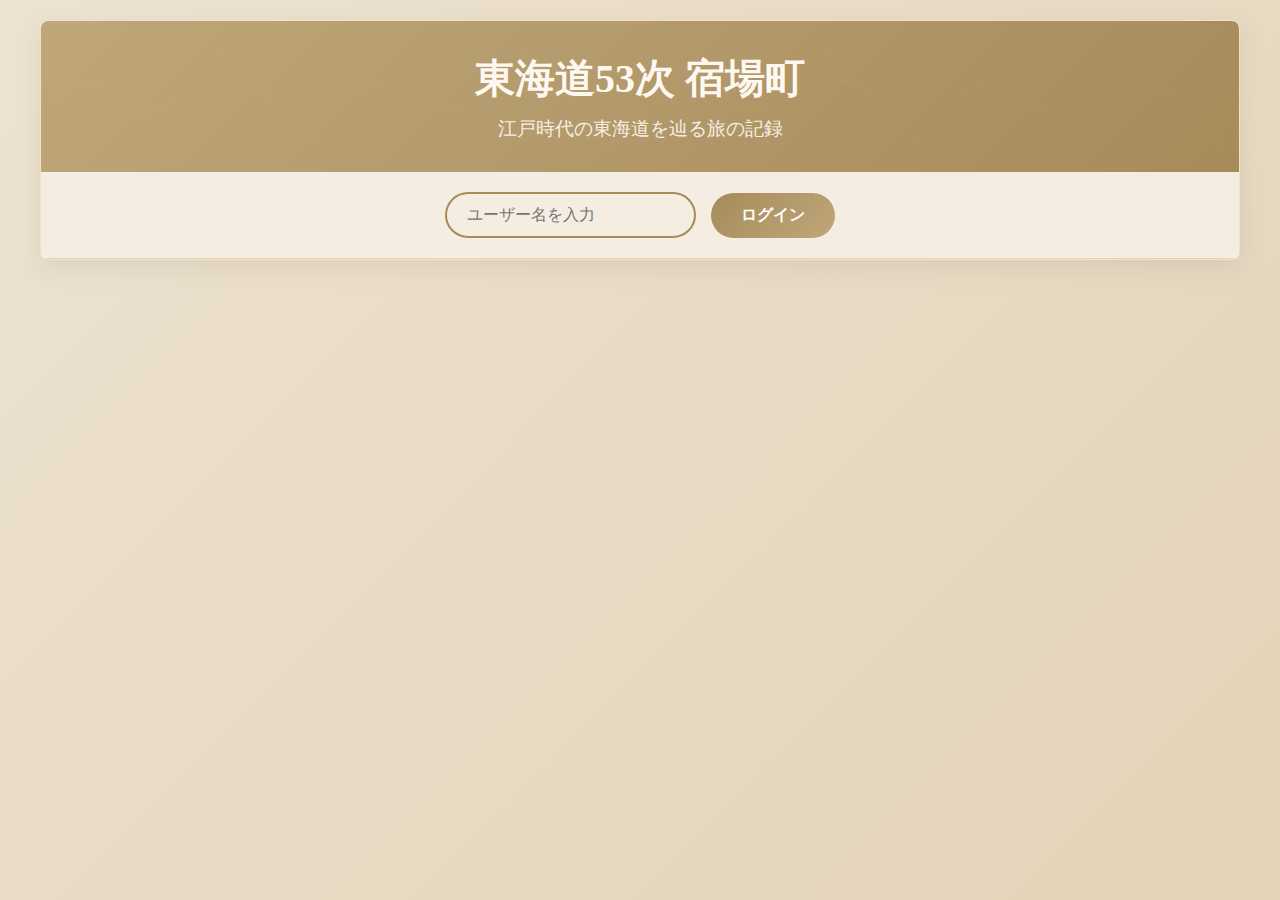
<file: index.html>
<!DOCTYPE html>
<html lang="ja">
<head>
    <meta charset="UTF-8">
    <meta name="viewport" content="width=device-width, initial-scale=1.0">
    <title>東海道53次 宿場町チェックリスト</title>
    <link rel="stylesheet" href="tokaido_53_stations.css">
</head>
<body>
    <div class="container">
        <div class="header">
            <h1>東海道53次 宿場町</h1>
            <p>江戸時代の東海道を辿る旅の記録</p>
        </div>

        <div class="login-section">
            <div id="loginForm" class="login-form">
                <input type="text" id="username" placeholder="ユーザー名を入力" />
                <button onclick="login()">ログイン</button>
            </div>
            <div id="userInfo" class="user-info hidden">
                <span id="currentUser"></span>
                <button class="logout-btn" onclick="logout()">ログアウト</button>
            </div>
        </div>

        <div id="mainContent" class="hidden">
            <div class="stats">
                <div class="stat-item">
                    <div class="stat-number" id="visitedCount">0</div>
                    <div class="stat-label">訪問済み</div>
                </div>
                <div class="stat-item">
                    <div class="stat-number" id="remainingCount">53</div>
                    <div class="stat-label">未訪問</div>
                </div>
                <div class="stat-item">
                    <div class="stat-number" id="progressPercent">0%</div>
                    <div class="stat-label">達成率</div>
                    <div class="progress-bar">
                        <div class="progress-fill" id="progressFill"></div>
                    </div>
                </div>
            </div>

            <div class="filter-section">
                <div class="filter-buttons">
                    <button class="filter-btn active" onclick="filterStations('all')">すべて</button>
                    <button class="filter-btn" onclick="filterStations('visited')">訪問済み</button>
                    <button class="filter-btn" onclick="filterStations('unvisited')">未訪問</button>
                </div>
            </div>

            <div class="stations-grid" id="stationsGrid">
                <!-- 宿場カードがここに生成されます -->
            </div>
        </div>

        <!-- 宿場詳細モーダル -->
        <div id="stationDetail" class="station-detail hidden styled-modal">
            <div class="detail-content">
                <div class="detail-header">
                    <div class="detail-title" id="detailTitle"></div>
                    <button class="close-btn styled-btn" onclick="closeStationDetail()">×</button>
                </div>
                
                <div class="detail-info">
                    <h3>基本情報</h3>
                    <p><strong>読み方:</strong> <span id="detailReading"></span></p>
                    <p><strong>所在地:</strong> <span id="detailLocation"></span></p>
                    <p><strong>宿場番号:</strong> <span id="detailNumber"></span></p>
                </div>

                <div class="photo-section">
                    <h3>写真</h3>
                    <div class="photo-preview" id="photoPreview">
                        <div class="photo-placeholder">
                            <p>写真を追加してください</p>
                            <p style="font-size: 0.9em; margin-top: 5px;">クリックまたはドラッグ＆ドロップ</p>
                        </div>
                    </div>
                    <div>
                        
                        
                        <button class="photo-remove-btn styled-btn" onclick="removePhoto()" id="photoRemoveBtn" style="display: none;">写真を削除</button>
                    </div>
                </div>

                <div class="edit-form">
                    <div class="form-group">
                        <label for="visitDate">訪問日</label>
                        <input type="date" id="visitDate" />
                    </div>
                    
                    <div class="form-actions">
                        <button class="cancel-btn styled-btn" onclick="closeStationDetail()">キャンセル</button>
                        <button class="save-btn styled-btn" onclick="saveStationData()">保存</button>
                    </div>
                </div>
            </div>
        </div>
    </div>

    <script>
        // 東海道53次の宿場データ
        const stations = [
            { number: 1, name: "日本橋", reading: "にほんばし", location: "東京都中央区" },
            { number: 2, name: "品川", reading: "しながわ", location: "東京都品川区" },
            { number: 3, name: "川崎", reading: "かわさき", location: "神奈川県川崎市" },
            { number: 4, name: "神奈川", reading: "かながわ", location: "神奈川県横浜市" },
            { number: 5, name: "保土ヶ谷", reading: "ほどがや", location: "神奈川県横浜市" },
            { number: 6, name: "戸塚", reading: "とつか", location: "神奈川県横浜市" },
            { number: 7, name: "藤沢", reading: "ふじさわ", location: "神奈川県藤沢市" },
            { number: 8, name: "平塚", reading: "ひらつか", location: "神奈川県平塚市" },
            { number: 9, name: "大磯", reading: "おおいそ", location: "神奈川県大磯町" },
            { number: 10, name: "小田原", reading: "おだわら", location: "神奈川県小田原市" },
            { number: 11, name: "箱根", reading: "はこね", location: "神奈川県箱根町" },
            { number: 12, name: "三島", reading: "みしま", location: "静岡県三島市" },
            { number: 13, name: "沼津", reading: "ぬまづ", location: "静岡県沼津市" },
            { number: 14, name: "原", reading: "はら", location: "静岡県沼津市" },
            { number: 15, name: "吉原", reading: "よしわら", location: "静岡県富士市" },
            { number: 16, name: "蒲原", reading: "かんばら", location: "静岡県静岡市" },
            { number: 17, name: "由比", reading: "ゆい", location: "静岡県静岡市" },
            { number: 18, name: "興津", reading: "おきつ", location: "静岡県静岡市" },
            { number: 19, name: "江尻", reading: "えじり", location: "静岡県静岡市" },
            { number: 20, name: "府中", reading: "ふちゅう", location: "静岡県静岡市" },
            { number: 21, name: "丸子", reading: "まりこ", location: "静岡県静岡市" },
            { number: 22, name: "岡部", reading: "おかべ", location: "静岡県藤枝市" },
            { number: 23, name: "藤枝", reading: "ふじえだ", location: "静岡県藤枝市" },
            { number: 24, name: "島田", reading: "しまだ", location: "静岡県島田市" },
            { number: 25, name: "金谷", reading: "かなや", location: "静岡県島田市" },
            { number: 26, name: "日坂", reading: "にっさか", location: "静岡県掛川市" },
            { number: 27, name: "掛川", reading: "かけがわ", location: "静岡県掛川市" },
            { number: 28, name: "袋井", reading: "ふくろい", location: "静岡県袋井市" },
            { number: 29, name: "見附", reading: "みつけ", location: "静岡県磐田市" },
            { number: 30, name: "浜松", reading: "はままつ", location: "静岡県浜松市" },
            { number: 31, name: "舞阪", reading: "まいさか", location: "静岡県浜松市" },
            { number: 32, name: "新居", reading: "あらい", location: "静岡県湖西市" },
            { number: 33, name: "白須賀", reading: "しらすか", location: "静岡県湖西市" },
            { number: 34, name: "二川", reading: "ふたがわ", location: "愛知県豊橋市" },
            { number: 35, name: "吉田", reading: "よしだ", location: "愛知県豊橋市" },
            { number: 36, name: "御油", reading: "ごゆ", location: "愛知県豊川市" },
            { number: 37, name: "赤坂", reading: "あかさか", location: "愛知県豊川市" },
            { number: 38, name: "藤川", reading: "ふじかわ", location: "愛知県岡崎市" },
            { number: 39, name: "岡崎", reading: "おかざき", location: "愛知県岡崎市" },
            { number: 40, name: "池鯉鮒", reading: "ちりふ", location: "愛知県知立市" },
            { number: 41, name: "鳴海", reading: "なるみ", location: "愛知県名古屋市" },
            { number: 42, name: "宮", reading: "みや", location: "愛知県名古屋市" },
            { number: 43, name: "桑名", reading: "くわな", location: "三重県桑名市" },
            { number: 44, name: "四日市", reading: "よっかいち", location: "三重県四日市市" },
            { number: 45, name: "石薬師", reading: "いしやくし", location: "三重県鈴鹿市" },
            { number: 46, name: "庄野", reading: "しょうの", location: "三重県鈴鹿市" },
            { number: 47, name: "亀山", reading: "かめやま", location: "三重県亀山市" },
            { number: 48, name: "関", reading: "せき", location: "三重県亀山市" },
            { number: 49, name: "坂下", reading: "さかした", location: "三重県亀山市" },
            { number: 50, name: "土山", reading: "つちやま", location: "滋賀県甲賀市" },
            { number: 51, name: "水口", reading: "みなくち", location: "滋賀県甲賀市" },
            { number: 52, name: "石部", reading: "いしべ", location: "滋賀県湖南市" },
            { number: 53, name: "草津", reading: "くさつ", location: "滋賀県草津市" },
            { number: 54, name: "大津", reading: "おおつ", location: "滋賀県大津市" }
        ];

        let currentUser = null;
        let userData = {};
        let currentFilter = 'all';
        let currentEditingStation = null;

        // ユーザーデータの管理
        function saveUserData() {
            const allUserData = JSON.parse(localStorage.getItem('tokaidoUsers') || '{}');
            allUserData[currentUser] = userData;
            localStorage.setItem('tokaidoUsers', JSON.stringify(allUserData));
        }

        function loadUserData() {
            const allUserData = JSON.parse(localStorage.getItem('tokaidoUsers') || '{}');
            userData = allUserData[currentUser] || {};
        }

        // 宿場詳細モーダルを開く
        function openStationDetail(stationNumber) {
            currentEditingStation = stationNumber;
            const station = stations.find(s => s.number === stationNumber);
            const stationKey = `station_${stationNumber}`;
            const stationData = userData[stationKey] || {};

            document.getElementById('detailTitle').textContent = `${station.number}. ${station.name}`;
            document.getElementById('detailReading').textContent = station.reading;
            document.getElementById('detailLocation').textContent = station.location;
            document.getElementById('detailNumber').textContent = station.number;

            // 訪問日を設定
            const visitDate = stationData.date ? convertDateFormat(stationData.date) : '';
            document.getElementById('visitDate').value = visitDate;

            // 写真を表示
            displayPhoto(stationData.photo);

            document.getElementById('stationDetail').classList.remove('hidden');
        }

        // 宿場詳細モーダルを閉じる
        function closeStationDetail() {
            document.getElementById('stationDetail').classList.add('hidden');
            currentEditingStation = null;
        }

        // 日付フォーマット変換（表示用からinput用）
        function convertDateFormat(dateStr) {
            if (!dateStr) return '';
            // "2024/1/15" → "2024-01-15"
            const parts = dateStr.split('/');
            if (parts.length === 3) {
                const year = parts[0];
                const month = parts[1].padStart(2, '0');
                const day = parts[2].padStart(2, '0');
                return `${year}-${month}-${day}`;
            }
            return dateStr;
        }

        // 日付フォーマット変換（input用から表示用）
        function convertDateForDisplay(dateStr) {
            if (!dateStr) return '';
            // "2024-01-15" → "2024/1/15"
            const parts = dateStr.split('-');
            if (parts.length === 3) {
                const year = parts[0];
                const month = parseInt(parts[1]).toString();
                const day = parseInt(parts[2]).toString();
                return `${year}/${month}/${day}`;
            }
            return dateStr;
        }

        // 写真を表示
        function displayPhoto(photoData) {
            const preview = document.getElementById('photoPreview');
            const removeBtn = document.getElementById('photoRemoveBtn');
            
            if (photoData) {
                preview.innerHTML = `<img src="${photoData}" alt="宿場の写真" />`;
                removeBtn.style.display = 'inline-block';
            } else {
                preview.innerHTML = `
                    <div class="photo-placeholder">
                        <p>写真を追加してください</p>
                        <p style="font-size: 0.9em; margin-top: 5px;">クリックまたはドラッグ＆ドロップ</p>
                    </div>
                `;
                removeBtn.style.display = 'none';
            }
        }

        // 写真アップロード処理
        function handlePhotoUpload(event) {
            const file = event.target.files[0];
            if (!file) return;

            const reader = new FileReader();
            reader.onload = function(e) {
                displayPhoto(e.target.result);
            };
            reader.readAsDataURL(file);
        }

        // 写真削除
        function removePhoto() {
            displayPhoto(null);
            document.getElementById('photoUpload').value = '';
        }

        // 宿場データを保存
        function saveStationData() {
            if (!currentEditingStation) return;

            const stationKey = `station_${currentEditingStation}`;
            const visitDate = document.getElementById('visitDate').value;
            const photoPreview = document.getElementById('photoPreview').querySelector('img');
            const photoData = photoPreview ? photoPreview.src : null;

            if (visitDate || photoData) {
                userData[stationKey] = {
                    visited: true,
                    date: visitDate ? convertDateForDisplay(visitDate) : new Date().toLocaleDateString('ja-JP'),
                    photo: photoData
                };
            } else {
                // 訪問日も写真もない場合は削除
                delete userData[stationKey];
            }

            saveUserData();
            renderStations();
            updateStats();
            closeStationDetail();
        }

        // 写真プレビューエリアにドラッグ＆ドロップ機能を追加
        function setupDragAndDrop() {
            const photoPreview = document.getElementById('photoPreview');
            
            photoPreview.addEventListener('dragover', function(e) {
                e.preventDefault();
                photoPreview.style.borderColor = '#8b7d6b';
                photoPreview.style.backgroundColor = 'rgba(139, 125, 107, 0.1)';
            });

            photoPreview.addEventListener('dragleave', function(e) {
                e.preventDefault();
                photoPreview.style.borderColor = 'rgba(139, 125, 107, 0.3)';
                photoPreview.style.backgroundColor = 'rgba(245, 241, 232, 0.3)';
            });

            photoPreview.addEventListener('drop', function(e) {
                e.preventDefault();
                photoPreview.style.borderColor = 'rgba(139, 125, 107, 0.3)';
                photoPreview.style.backgroundColor = 'rgba(245, 241, 232, 0.3)';
                
                const files = e.dataTransfer.files;
                if (files.length > 0 && files[0].type.startsWith('image/')) {
                    const reader = new FileReader();
                    reader.onload = function(e) {
                        displayPhoto(e.target.result);
                    };
                    reader.readAsDataURL(files[0]);
                }
            });

            // クリックでファイル選択
            photoPreview.addEventListener('click', function() {
                if (!photoPreview.querySelector('img')) {
                    document.getElementById('photoUpload').click();
                }
            });
        }

        // ユーザーデータの管理
        function saveUserData() {
            const allUserData = JSON.parse(localStorage.getItem('tokaidoUsers') || '{}');
            allUserData[currentUser] = userData;
            localStorage.setItem('tokaidoUsers', JSON.stringify(allUserData));
        }

        function loadUserData() {
            const allUserData = JSON.parse(localStorage.getItem('tokaidoUsers') || '{}');
            userData = allUserData[currentUser] || {};
        }

        // ログイン処理
        function login() {
            const username = document.getElementById('username').value.trim();
            if (!username) {
                alert('ユーザー名を入力してください');
                return;
            }

            currentUser = username;
            loadUserData();
            
            document.getElementById('loginForm').classList.add('hidden');
            document.getElementById('userInfo').classList.remove('hidden');
            document.getElementById('mainContent').classList.remove('hidden');
            document.getElementById('currentUser').textContent = `ようこそ、${currentUser}さん！`;
            
            renderStations();
            updateStats();
        }

        // ログアウト処理
        function logout() {
            currentUser = null;
            userData = {};
            
            document.getElementById('loginForm').classList.remove('hidden');
            document.getElementById('userInfo').classList.add('hidden');
            document.getElementById('mainContent').classList.add('hidden');
            document.getElementById('username').value = '';
        }

        // 宿場の訪問状態を切り替え
        function toggleVisit(stationNumber) {
            const stationKey = `station_${stationNumber}`;
            
            if (userData[stationKey]) {
                delete userData[stationKey];
            } else {
                userData[stationKey] = {
                    visited: true,
                    date: new Date().toLocaleDateString('ja-JP')
                };
            }
            
            saveUserData();
            renderStations();
            updateStats();
        }

        // 統計情報を更新
        function updateStats() {
            const visitedCount = Object.keys(userData).length;
            const remainingCount = 54 - visitedCount;
            const progressPercent = Math.round((visitedCount / 54) * 100);
            
            document.getElementById('visitedCount').textContent = visitedCount;
            document.getElementById('remainingCount').textContent = remainingCount;
            document.getElementById('progressPercent').textContent = `${progressPercent}%`;
            document.getElementById('progressFill').style.width = `${progressPercent}%`;
        }

        // 宿場カードを生成
        function createStationCard(station) {
            const stationKey = `station_${station.number}`;
            const isVisited = userData[stationKey];
            
            return `
                <div class="station-card ${isVisited ? 'visited' : ''}" data-visited="${isVisited ? 'true' : 'false'}">
                    <div class="station-header">
                        <div class="station-number">${station.number}</div>
                    </div>
                    <div class="station-name">${station.name}</div>
                    <div class="station-reading">${station.reading}</div>
                    <div class="station-location">${station.location}</div>
                    <div class="visit-checkbox" onclick="toggleVisit(${station.number})">
                        <input type="checkbox" ${isVisited ? 'checked' : ''} />
                        <label>訪問済み</label>
                    </div>
                    ${isVisited ? `<div class="visited-date">訪問日: ${isVisited.date}</div>` : ''}
                    <div class="station-actions">
                        <button class="edit-btn styled-btn" onclick="openStationDetail(${station.number})">詳細・編集</button>
                    </div>
                </div>
            `;
        }

        // 宿場一覧を描画
        function renderStations() {
            const grid = document.getElementById('stationsGrid');
            let filteredStations = stations;
            
            if (currentFilter === 'visited') {
                filteredStations = stations.filter(station => userData[`station_${station.number}`]);
            } else if (currentFilter === 'unvisited') {
                filteredStations = stations.filter(station => !userData[`station_${station.number}`]);
            }
            
            grid.innerHTML = filteredStations.map(createStationCard).join('');
        }

        // フィルター機能
        function filterStations(filter) {
            currentFilter = filter;
            
            // ボタンの状態を更新
            document.querySelectorAll('.filter-btn').forEach(btn => {
                btn.classList.remove('active');
            });
            event.target.classList.add('active');
            
            renderStations();
        }

        // 初期化
        document.addEventListener('DOMContentLoaded', function() {
            document.getElementById('username').addEventListener('keypress', function(e) {
                if (e.key === 'Enter') {
                    login();
                }
            });
            
            setupDragAndDrop();
        });
    </script>
</body>
</html>
</file>
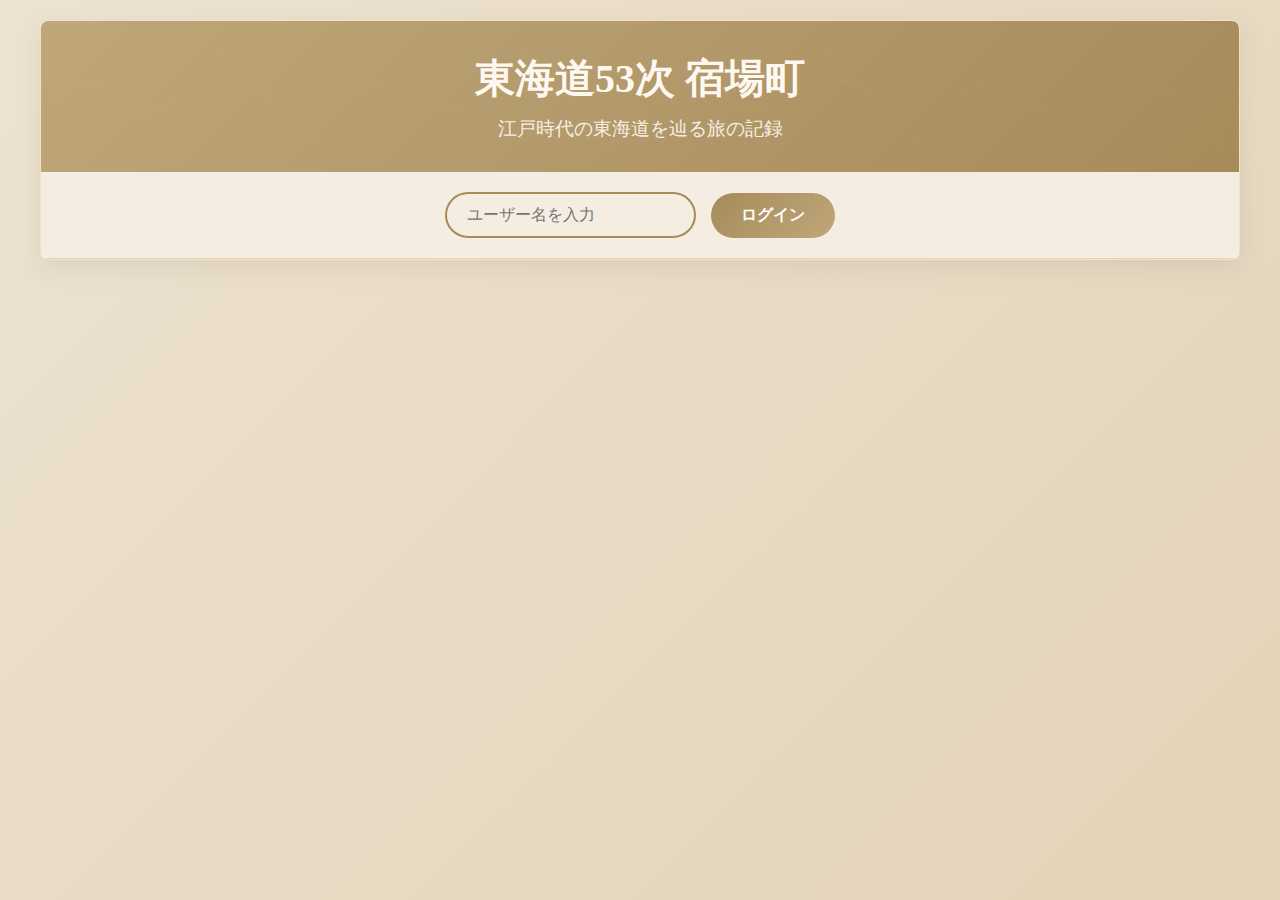
<file: tokaido_53_stations.html>
<!DOCTYPE html>
<html lang="ja">
<head>
    <meta charset="UTF-8">
    <meta name="viewport" content="width=device-width, initial-scale=1.0">
    <title>東海道53次 宿場町チェックリスト</title>
    <link rel="stylesheet" href="tokaido_53_stations.css">
</head>
<body>
    <div class="container">
        <div class="header">
            <h1>東海道53次 宿場町</h1>
            <p>江戸時代の東海道を辿る旅の記録</p>
        </div>

        <div class="login-section">
            <div id="loginForm" class="login-form">
                <input type="text" id="username" placeholder="ユーザー名を入力" />
                <button onclick="login()">ログイン</button>
            </div>
            <div id="userInfo" class="user-info hidden">
                <span id="currentUser"></span>
                <button class="logout-btn" onclick="logout()">ログアウト</button>
            </div>
        </div>

        <div id="mainContent" class="hidden">
            <div class="stats">
                <div class="stat-item">
                    <div class="stat-number" id="visitedCount">0</div>
                    <div class="stat-label">訪問済み</div>
                </div>
                <div class="stat-item">
                    <div class="stat-number" id="remainingCount">53</div>
                    <div class="stat-label">未訪問</div>
                </div>
                <div class="stat-item">
                    <div class="stat-number" id="progressPercent">0%</div>
                    <div class="stat-label">達成率</div>
                    <div class="progress-bar">
                        <div class="progress-fill" id="progressFill"></div>
                    </div>
                </div>
            </div>

            <div class="filter-section">
                <div class="filter-buttons">
                    <button class="filter-btn active" onclick="filterStations('all')">すべて</button>
                    <button class="filter-btn" onclick="filterStations('visited')">訪問済み</button>
                    <button class="filter-btn" onclick="filterStations('unvisited')">未訪問</button>
                </div>
            </div>

            <div class="stations-grid" id="stationsGrid">
                <!-- 宿場カードがここに生成されます -->
            </div>
        </div>

        <!-- 宿場詳細モーダル -->
        <div id="stationDetail" class="station-detail hidden styled-modal">
            <div class="detail-content">
                <div class="detail-header">
                    <div class="detail-title" id="detailTitle"></div>
                    <button class="close-btn styled-btn" onclick="closeStationDetail()">×</button>
                </div>
                
                <div class="detail-info">
                    <h3>基本情報</h3>
                    <p><strong>読み方:</strong> <span id="detailReading"></span></p>
                    <p><strong>所在地:</strong> <span id="detailLocation"></span></p>
                    <p><strong>宿場番号:</strong> <span id="detailNumber"></span></p>
                </div>

                <div class="photo-section">
                    <h3>写真</h3>
                    <div class="photo-preview" id="photoPreview">
                        <div class="photo-placeholder">
                            <p>写真を追加してください</p>
                            <p style="font-size: 0.9em; margin-top: 5px;">クリックまたはドラッグ＆ドロップ</p>
                        </div>
                    </div>
                    <div>
                        <input type="file" id="photoUpload" class="photo-upload" accept="image/*" onchange="handlePhotoUpload(event)">
                        <button class="photo-upload-btn styled-btn" onclick="document.getElementById('photoUpload').click()">写真を選択</button>
                        <button class="photo-remove-btn styled-btn" onclick="removePhoto()" id="photoRemoveBtn" style="display: none;">写真を削除</button>
                    </div>
                </div>

                <div class="edit-form">
                    <div class="form-group">
                        <label for="visitDate">訪問日</label>
                        <input type="date" id="visitDate" />
                    </div>
                    
                    <div class="form-actions">
                        <button class="cancel-btn styled-btn" onclick="closeStationDetail()">キャンセル</button>
                        <button class="save-btn styled-btn" onclick="saveStationData()">保存</button>
                    </div>
                </div>
            </div>
        </div>
    </div>

    <script>
        // 東海道53次の宿場データ
        const stations = [
            { number: 1, name: "日本橋", reading: "にほんばし", location: "東京都中央区" },
            { number: 2, name: "品川", reading: "しながわ", location: "東京都品川区" },
            { number: 3, name: "川崎", reading: "かわさき", location: "神奈川県川崎市" },
            { number: 4, name: "神奈川", reading: "かながわ", location: "神奈川県横浜市" },
            { number: 5, name: "保土ヶ谷", reading: "ほどがや", location: "神奈川県横浜市" },
            { number: 6, name: "戸塚", reading: "とつか", location: "神奈川県横浜市" },
            { number: 7, name: "藤沢", reading: "ふじさわ", location: "神奈川県藤沢市" },
            { number: 8, name: "平塚", reading: "ひらつか", location: "神奈川県平塚市" },
            { number: 9, name: "大磯", reading: "おおいそ", location: "神奈川県大磯町" },
            { number: 10, name: "小田原", reading: "おだわら", location: "神奈川県小田原市" },
            { number: 11, name: "箱根", reading: "はこね", location: "神奈川県箱根町" },
            { number: 12, name: "三島", reading: "みしま", location: "静岡県三島市" },
            { number: 13, name: "沼津", reading: "ぬまづ", location: "静岡県沼津市" },
            { number: 14, name: "原", reading: "はら", location: "静岡県沼津市" },
            { number: 15, name: "吉原", reading: "よしわら", location: "静岡県富士市" },
            { number: 16, name: "蒲原", reading: "かんばら", location: "静岡県静岡市" },
            { number: 17, name: "由比", reading: "ゆい", location: "静岡県静岡市" },
            { number: 18, name: "興津", reading: "おきつ", location: "静岡県静岡市" },
            { number: 19, name: "江尻", reading: "えじり", location: "静岡県静岡市" },
            { number: 20, name: "府中", reading: "ふちゅう", location: "静岡県静岡市" },
            { number: 21, name: "丸子", reading: "まりこ", location: "静岡県静岡市" },
            { number: 22, name: "岡部", reading: "おかべ", location: "静岡県藤枝市" },
            { number: 23, name: "藤枝", reading: "ふじえだ", location: "静岡県藤枝市" },
            { number: 24, name: "島田", reading: "しまだ", location: "静岡県島田市" },
            { number: 25, name: "金谷", reading: "かなや", location: "静岡県島田市" },
            { number: 26, name: "日坂", reading: "にっさか", location: "静岡県掛川市" },
            { number: 27, name: "掛川", reading: "かけがわ", location: "静岡県掛川市" },
            { number: 28, name: "袋井", reading: "ふくろい", location: "静岡県袋井市" },
            { number: 29, name: "見附", reading: "みつけ", location: "静岡県磐田市" },
            { number: 30, name: "浜松", reading: "はままつ", location: "静岡県浜松市" },
            { number: 31, name: "舞阪", reading: "まいさか", location: "静岡県浜松市" },
            { number: 32, name: "新居", reading: "あらい", location: "静岡県湖西市" },
            { number: 33, name: "白須賀", reading: "しらすか", location: "静岡県湖西市" },
            { number: 34, name: "二川", reading: "ふたがわ", location: "愛知県豊橋市" },
            { number: 35, name: "吉田", reading: "よしだ", location: "愛知県豊橋市" },
            { number: 36, name: "御油", reading: "ごゆ", location: "愛知県豊川市" },
            { number: 37, name: "赤坂", reading: "あかさか", location: "愛知県豊川市" },
            { number: 38, name: "藤川", reading: "ふじかわ", location: "愛知県岡崎市" },
            { number: 39, name: "岡崎", reading: "おかざき", location: "愛知県岡崎市" },
            { number: 40, name: "池鯉鮒", reading: "ちりふ", location: "愛知県知立市" },
            { number: 41, name: "鳴海", reading: "なるみ", location: "愛知県名古屋市" },
            { number: 42, name: "宮", reading: "みや", location: "愛知県名古屋市" },
            { number: 43, name: "桑名", reading: "くわな", location: "三重県桑名市" },
            { number: 44, name: "四日市", reading: "よっかいち", location: "三重県四日市市" },
            { number: 45, name: "石薬師", reading: "いしやくし", location: "三重県鈴鹿市" },
            { number: 46, name: "庄野", reading: "しょうの", location: "三重県鈴鹿市" },
            { number: 47, name: "亀山", reading: "かめやま", location: "三重県亀山市" },
            { number: 48, name: "関", reading: "せき", location: "三重県亀山市" },
            { number: 49, name: "坂下", reading: "さかした", location: "三重県亀山市" },
            { number: 50, name: "土山", reading: "つちやま", location: "滋賀県甲賀市" },
            { number: 51, name: "水口", reading: "みなくち", location: "滋賀県甲賀市" },
            { number: 52, name: "石部", reading: "いしべ", location: "滋賀県湖南市" },
            { number: 53, name: "草津", reading: "くさつ", location: "滋賀県草津市" },
            { number: 54, name: "大津", reading: "おおつ", location: "滋賀県大津市" }
        ];

        let currentUser = null;
        let userData = {};
        let currentFilter = 'all';
        let currentEditingStation = null;

        // ユーザーデータの管理
        function saveUserData() {
            const allUserData = JSON.parse(localStorage.getItem('tokaidoUsers') || '{}');
            allUserData[currentUser] = userData;
            localStorage.setItem('tokaidoUsers', JSON.stringify(allUserData));
        }

        function loadUserData() {
            const allUserData = JSON.parse(localStorage.getItem('tokaidoUsers') || '{}');
            userData = allUserData[currentUser] || {};
        }

        // 宿場詳細モーダルを開く
        function openStationDetail(stationNumber) {
            currentEditingStation = stationNumber;
            const station = stations.find(s => s.number === stationNumber);
            const stationKey = `station_${stationNumber}`;
            const stationData = userData[stationKey] || {};

            document.getElementById('detailTitle').textContent = `${station.number}. ${station.name}`;
            document.getElementById('detailReading').textContent = station.reading;
            document.getElementById('detailLocation').textContent = station.location;
            document.getElementById('detailNumber').textContent = station.number;

            // 訪問日を設定
            const visitDate = stationData.date ? convertDateFormat(stationData.date) : '';
            document.getElementById('visitDate').value = visitDate;

            // 写真を表示
            displayPhoto(stationData.photo);

            document.getElementById('stationDetail').classList.remove('hidden');
        }

        // 宿場詳細モーダルを閉じる
        function closeStationDetail() {
            document.getElementById('stationDetail').classList.add('hidden');
            currentEditingStation = null;
        }

        // 日付フォーマット変換（表示用からinput用）
        function convertDateFormat(dateStr) {
            if (!dateStr) return '';
            // "2024/1/15" → "2024-01-15"
            const parts = dateStr.split('/');
            if (parts.length === 3) {
                const year = parts[0];
                const month = parts[1].padStart(2, '0');
                const day = parts[2].padStart(2, '0');
                return `${year}-${month}-${day}`;
            }
            return dateStr;
        }

        // 日付フォーマット変換（input用から表示用）
        function convertDateForDisplay(dateStr) {
            if (!dateStr) return '';
            // "2024-01-15" → "2024/1/15"
            const parts = dateStr.split('-');
            if (parts.length === 3) {
                const year = parts[0];
                const month = parseInt(parts[1]).toString();
                const day = parseInt(parts[2]).toString();
                return `${year}/${month}/${day}`;
            }
            return dateStr;
        }

        // 写真を表示
        function displayPhoto(photoData) {
            const preview = document.getElementById('photoPreview');
            const removeBtn = document.getElementById('photoRemoveBtn');
            
            if (photoData) {
                preview.innerHTML = `<img src="${photoData}" alt="宿場の写真" />`;
                removeBtn.style.display = 'inline-block';
            } else {
                preview.innerHTML = `
                    <div class="photo-placeholder">
                        <p>写真を追加してください</p>
                        <p style="font-size: 0.9em; margin-top: 5px;">クリックまたはドラッグ＆ドロップ</p>
                    </div>
                `;
                removeBtn.style.display = 'none';
            }
        }

        // 写真アップロード処理
        function handlePhotoUpload(event) {
            const file = event.target.files[0];
            if (!file) return;

            const reader = new FileReader();
            reader.onload = function(e) {
                displayPhoto(e.target.result);
            };
            reader.readAsDataURL(file);
        }

        // 写真削除
        function removePhoto() {
            displayPhoto(null);
            document.getElementById('photoUpload').value = '';
        }

        // 宿場データを保存
        function saveStationData() {
            if (!currentEditingStation) return;

            const stationKey = `station_${currentEditingStation}`;
            const visitDate = document.getElementById('visitDate').value;
            const photoPreview = document.getElementById('photoPreview').querySelector('img');
            const photoData = photoPreview ? photoPreview.src : null;

            if (visitDate || photoData) {
                userData[stationKey] = {
                    visited: true,
                    date: visitDate ? convertDateForDisplay(visitDate) : new Date().toLocaleDateString('ja-JP'),
                    photo: photoData
                };
            } else {
                // 訪問日も写真もない場合は削除
                delete userData[stationKey];
            }

            saveUserData();
            renderStations();
            updateStats();
            closeStationDetail();
        }

        // 写真プレビューエリアにドラッグ＆ドロップ機能を追加
        function setupDragAndDrop() {
            const photoPreview = document.getElementById('photoPreview');
            
            photoPreview.addEventListener('dragover', function(e) {
                e.preventDefault();
                photoPreview.style.borderColor = '#8b7d6b';
                photoPreview.style.backgroundColor = 'rgba(139, 125, 107, 0.1)';
            });

            photoPreview.addEventListener('dragleave', function(e) {
                e.preventDefault();
                photoPreview.style.borderColor = 'rgba(139, 125, 107, 0.3)';
                photoPreview.style.backgroundColor = 'rgba(245, 241, 232, 0.3)';
            });

            photoPreview.addEventListener('drop', function(e) {
                e.preventDefault();
                photoPreview.style.borderColor = 'rgba(139, 125, 107, 0.3)';
                photoPreview.style.backgroundColor = 'rgba(245, 241, 232, 0.3)';
                
                const files = e.dataTransfer.files;
                if (files.length > 0 && files[0].type.startsWith('image/')) {
                    const reader = new FileReader();
                    reader.onload = function(e) {
                        displayPhoto(e.target.result);
                    };
                    reader.readAsDataURL(files[0]);
                }
            });

            // クリックでファイル選択
            photoPreview.addEventListener('click', function() {
                if (!photoPreview.querySelector('img')) {
                    document.getElementById('photoUpload').click();
                }
            });
        }

        // ユーザーデータの管理
        function saveUserData() {
            const allUserData = JSON.parse(localStorage.getItem('tokaidoUsers') || '{}');
            allUserData[currentUser] = userData;
            localStorage.setItem('tokaidoUsers', JSON.stringify(allUserData));
        }

        function loadUserData() {
            const allUserData = JSON.parse(localStorage.getItem('tokaidoUsers') || '{}');
            userData = allUserData[currentUser] || {};
        }

        // ログイン処理
        function login() {
            const username = document.getElementById('username').value.trim();
            if (!username) {
                alert('ユーザー名を入力してください');
                return;
            }

            currentUser = username;
            loadUserData();
            
            document.getElementById('loginForm').classList.add('hidden');
            document.getElementById('userInfo').classList.remove('hidden');
            document.getElementById('mainContent').classList.remove('hidden');
            document.getElementById('currentUser').textContent = `ようこそ、${currentUser}さん！`;
            
            renderStations();
            updateStats();
        }

        // ログアウト処理
        function logout() {
            currentUser = null;
            userData = {};
            
            document.getElementById('loginForm').classList.remove('hidden');
            document.getElementById('userInfo').classList.add('hidden');
            document.getElementById('mainContent').classList.add('hidden');
            document.getElementById('username').value = '';
        }

        // 宿場の訪問状態を切り替え
        function toggleVisit(stationNumber) {
            const stationKey = `station_${stationNumber}`;
            
            if (userData[stationKey]) {
                delete userData[stationKey];
            } else {
                userData[stationKey] = {
                    visited: true,
                    date: new Date().toLocaleDateString('ja-JP')
                };
            }
            
            saveUserData();
            renderStations();
            updateStats();
        }

        // 統計情報を更新
        function updateStats() {
            const visitedCount = Object.keys(userData).length;
            const remainingCount = 54 - visitedCount;
            const progressPercent = Math.round((visitedCount / 54) * 100);
            
            document.getElementById('visitedCount').textContent = visitedCount;
            document.getElementById('remainingCount').textContent = remainingCount;
            document.getElementById('progressPercent').textContent = `${progressPercent}%`;
            document.getElementById('progressFill').style.width = `${progressPercent}%`;
        }

        // 宿場カードを生成
        function createStationCard(station) {
            const stationKey = `station_${station.number}`;
            const isVisited = userData[stationKey];
            
            return `
                <div class="station-card ${isVisited ? 'visited' : ''}" data-visited="${isVisited ? 'true' : 'false'}">
                    <div class="station-header">
                        <div class="station-number">${station.number}</div>
                    </div>
                    <div class="station-name">${station.name}</div>
                    <div class="station-reading">${station.reading}</div>
                    <div class="station-location">${station.location}</div>
                    <div class="visit-checkbox" onclick="toggleVisit(${station.number})">
                        <input type="checkbox" ${isVisited ? 'checked' : ''} />
                        <label>訪問済み</label>
                    </div>
                    ${isVisited ? `<div class="visited-date">訪問日: ${isVisited.date}</div>` : ''}
                    <div class="station-actions">
                        <button class="edit-btn styled-btn" onclick="openStationDetail(${station.number})">詳細・編集</button>
                    </div>
                </div>
            `;
        }

        // 宿場一覧を描画
        function renderStations() {
            const grid = document.getElementById('stationsGrid');
            let filteredStations = stations;
            
            if (currentFilter === 'visited') {
                filteredStations = stations.filter(station => userData[`station_${station.number}`]);
            } else if (currentFilter === 'unvisited') {
                filteredStations = stations.filter(station => !userData[`station_${station.number}`]);
            }
            
            grid.innerHTML = filteredStations.map(createStationCard).join('');
        }

        // フィルター機能
        function filterStations(filter) {
            currentFilter = filter;
            
            // ボタンの状態を更新
            document.querySelectorAll('.filter-btn').forEach(btn => {
                btn.classList.remove('active');
            });
            event.target.classList.add('active');
            
            renderStations();
        }

        // 初期化
        document.addEventListener('DOMContentLoaded', function() {
            document.getElementById('username').addEventListener('keypress', function(e) {
                if (e.key === 'Enter') {
                    login();
                }
            });
            
            setupDragAndDrop();
        });
    </script>
</body>
</html>
</file>
<file: tokaido_53_stations.css>
* {
    margin: 0;
    padding: 0;
    box-sizing: border-box;
}

body {
    font-family: 'Hiragino Mincho ProN', 'Yu Mincho', 'YuMincho', 'HG明朝E', 'MS P明朝', 'MS PMincho', serif;
    background: linear-gradient(135deg, #ede3d2 0%, #e3d3b8 100%);
    min-height: 100vh;
    padding: 20px;
    color: #3c3c3c;
}

.container {
    max-width: 1200px;
    margin: 0 auto;
    background: rgba(255, 250, 240, 0.97);
    border-radius: 8px;
    box-shadow: 0 8px 24px rgba(139, 125, 107, 0.15);
    overflow: hidden;
    border: 1px solid #f3e1c7;
}

.header {
    background: linear-gradient(135deg, #bfa77a 0%, #a68b5b 100%);
    color: #fff8f0;
    padding: 30px;
    text-align: center;
    position: relative;
}

.header::before {
    content: '';
    position: absolute;
    top: 0;
    left: 0;
    right: 0;
    bottom: 0;
    background: url('data:image/svg+xml,<svg xmlns="http://www.w3.org/2000/svg" viewBox="0 0 100 100"><path d="M10 50 Q30 30 50 50 Q70 70 90 50" fill="none" stroke="rgba(255, 200, 120, 0.08)" stroke-width="2"/><circle cx="20" cy="20" r="3" fill="rgba(255, 200, 120, 0.08)"/><circle cx="80" cy="80" r="3" fill="rgba(255, 200, 120, 0.08)"/></svg>');
    opacity: 0.3;
}

.header h1 {
    font-size: 2.5em;
    margin-bottom: 10px;
    position: relative;
    z-index: 1;
}

.header p {
    font-size: 1.2em;
    opacity: 0.9;
    position: relative;
    z-index: 1;
}

/* ログインセクションの背景を薄い茶色系に */
.login-section {
    background: #f6ede2;
    border-bottom: 1px solid #e3d3b8;
    padding: 20px 30px;
}

.login-form {
    display: flex;
    gap: 15px;
    align-items: center;
    justify-content: center;
    flex-wrap: wrap;
}

/* ユーザー名入力欄を茶色系に */
.login-form input[type="text"],
.login-form input[type="password"] {
    border: 2px solid #a68b5b;
    background: #f6ede2;
    color: #6d5d4f;
    border-radius: 25px;
    font-size: 16px;
    min-width: 200px;
    padding: 12px 20px;
    transition: all 0.3s ease;
}
.login-form input[type="text"]:focus,
.login-form input[type="password"]:focus {
    outline: none;
    border-color: #bfa77a;
    box-shadow: 0 0 10px rgba(166, 139, 91, 0.15);
}

/* ログインボタンを茶色系に */
.login-form button {
    background: linear-gradient(135deg, #a68b5b, #bfa77a);
    color: #fff;
    border: none;
    border-radius: 25px;
    font-size: 16px;
    cursor: pointer;
    padding: 12px 30px;
    font-weight: bold;
    transition: all 0.3s ease;
}
.login-form button:hover {
    background: linear-gradient(135deg, #bfa77a, #a68b5b);
    color: #fff;
    transform: translateY(-2px);
    box-shadow: 0 5px 15px rgba(166, 139, 91, 0.15);
}

.user-info {
    text-align: center;
    color: #2c3e50;
    font-size: 18px;
    font-weight: bold;
}

.logout-btn {
    background: linear-gradient(135deg, #ffb366, #ff9900);
    color: #fff;
    border: none;
    padding: 8px 20px;
    border-radius: 20px;
    cursor: pointer;
    margin-left: 15px;
    transition: all 0.3s ease;
}
.logout-btn:hover {
    background: linear-gradient(135deg, #ff9900, #ffb366);
    color: #fff;
    transform: translateY(-2px);
}

.stats {
    padding: 20px 30px;
    background: linear-gradient(135deg, #fdfcf9, #f5f1e8);
    display: flex;
    justify-content: space-around;
    flex-wrap: wrap;
    gap: 20px;
}

.stat-item {
    text-align: center;
    padding: 20px;
    background: #fff7ed;
    border-radius: 8px;
    box-shadow: 0 4px 12px rgba(139, 125, 107, 0.1);
    min-width: 150px;
    transition: transform 0.3s ease;
    border: 1px solid #ffd9a0;
}

.stat-item:hover {
    transform: translateY(-3px);
}

.stat-number {
    font-size: 3em;
    font-weight: bold;
    color: #8b7d6b;
    margin-bottom: 10px;
}

.stat-label {
    font-size: 1.1em;
    color: #5a4a3a;
}

.progress-bar {
    width: 100%;
    height: 8px;
    background: #ffe5b4;
    border-radius: 4px;
    overflow: hidden;
    margin-top: 10px;
}

.progress-fill {
    height: 100%;
    background: linear-gradient(90deg, #ffb366, #ffd9a0);
    transition: width 0.5s ease;
}

.stations-grid {
    display: grid;
    grid-template-columns: repeat(auto-fill, minmax(300px, 1fr));
    gap: 20px;
    padding: 30px;
}

.station-card {
    background: #fffaf3;
    border-radius: 15px;
    padding: 20px;
    box-shadow: 0 5px 20px rgba(0, 0, 0, 0.1);
    transition: all 0.3s ease;
    border: 2px solid #ffd9a0;
}

.station-card:hover {
    transform: translateY(-5px);
    box-shadow: 0 10px 30px rgba(0, 0, 0, 0.15);
}

.station-card.visited {
    border-color: #ffd9a0;
    background: linear-gradient(135deg, #fff2e0, #fffaf3);
}

.station-header {
    display: flex;
    justify-content: space-between;
    align-items: center;
    margin-bottom: 15px;
}

.station-number {
    background: linear-gradient(135deg, #ffb366, #ffd9a0);
    color: #fff;
    padding: 8px 15px;
    border-radius: 20px;
    font-weight: bold;
    font-size: 14px;
}

.station-name {
    font-size: 1.4em;
    font-weight: bold;
    color: #2c3e50;
    margin-bottom: 5px;
}

.station-reading {
    color: #7f8c8d;
    font-size: 0.9em;
    margin-bottom: 10px;
}

.station-location {
    color: #95a5a6;
    font-size: 0.9em;
    margin-bottom: 15px;
}

.visit-checkbox {
    display: flex;
    align-items: center;
    gap: 10px;
    cursor: pointer;
    padding: 10px;
    border-radius: 10px;
    transition: all 0.3s ease;
}

.visit-checkbox:hover {
    background: rgba(52, 152, 219, 0.1);
}

.visit-checkbox input {
    width: 20px;
    height: 20px;
    cursor: pointer;
    accent-color: #2ecc71;
}

.visit-checkbox label {
    cursor: pointer;
    font-weight: bold;
    color: #2c3e50;
}

.visited-date {
    font-size: 0.8em;
    color: #ff9900;
    margin-top: 5px;
    font-style: italic;
}

.filter-section {
    padding: 20px 30px;
    background: rgba(236, 240, 241, 0.5);
    border-bottom: 1px solid rgba(189, 195, 199, 0.3);
}

.filter-buttons {
    display: flex;
    gap: 10px;
    justify-content: center;
    flex-wrap: wrap;
}

.filter-btn {
    padding: 10px 20px;
    border: 2px solid #ffd9a0;
    background: white;
    color: #3498db;
    border-radius: 20px;
    cursor: pointer;
    transition: all 0.3s ease;
    font-weight: bold;
}

.filter-btn:hover,
.filter-btn.active {
    background: #3498db;
    color: white;
    transform: translateY(-2px);
}

.hidden {
    display: none;
}

/* 共通ボタンデザイン */
.styled-btn {
    font-family: inherit;
    font-size: 1em;
    font-weight: bold;
    border-radius: 25px;
    border: none;
    padding: 10px 24px;
    background: linear-gradient(135deg, #b0b0b0, #888888);
    color: #fff;
    cursor: pointer;
    transition: all 0.3s ease;
    box-shadow: 0 2px 8px rgba(52, 152, 219, 0.08);
    margin: 0 4px;
}
.styled-btn:hover {
    background: linear-gradient(135deg, #888888, #b0b0b0);
    color: #fff;
    transform: translateY(-2px);
    box-shadow: 0 5px 15px rgba(52, 152, 219, 0.15);
}

/* 詳細・編集ボタン個別調整 */
.edit-btn {
    min-width: 100px;
    font-size: 1em;
    letter-spacing: 0.05em;
    background: linear-gradient(135deg, #8b7d6b, #6d5d4f);
    color: #fff;
    border: none;
}
.edit-btn:hover {
    background: linear-gradient(135deg, #6d5d4f, #8b7d6b);
}

/* 宿場詳細モーダル全体 */
.styled-modal.station-detail {
    font-family: 'Hiragino Mincho ProN', 'Yu Mincho', 'YuMincho', 'HG明朝E', 'MS P明朝', 'MS PMincho', serif;
    color: #3c3c3c;
    background: #fffaf3;
    border-radius: 16px;
    box-shadow: 0 8px 32px rgba(139, 125, 107, 0.18);
    border: 2px solid #ffd9a0;
    position: fixed;
    top: 50%;
    left: 50%;
    transform: translate(-50%, -50%);
    z-index: 1000;
    min-width: 340px;
    max-width: 95vw;
    min-height: 300px;
    max-height: 90vh;
    overflow-y: auto;
    padding: 0;
}
.styled-modal .detail-content {
    padding: 32px 24px 24px 24px;
}
.styled-modal .detail-header {
    display: flex;
    justify-content: space-between;
    align-items: center;
    margin-bottom: 18px;
}
.styled-modal .detail-title {
    font-size: 1.5em;
    font-weight: bold;
    color: #ff9900;
    letter-spacing: 0.05em;
}
.styled-modal .close-btn {
    background: linear-gradient(135deg, #ffb366, #ff9900);
    color: #fff;
    border-radius: 50%;
    width: 36px;
    height: 36px;
    font-size: 1.2em;
    font-weight: bold;
    line-height: 36px;
    text-align: center;
    padding: 0;
    margin: 0;
}
.styled-modal .close-btn:hover {
    background: linear-gradient(135deg, #ff9900, #ffb366);
}
.styled-modal .detail-info h3,
.styled-modal .photo-section h3 {
    color: #ff9900;
    font-size: 1.1em;
    margin-bottom: 8px;
    font-weight: bold;
}
.styled-modal .detail-info p {
    font-size: 1em;
    margin: 4px 0 4px 0;
}
.styled-modal .photo-section {
    margin: 18px 0 18px 0;
}
.styled-modal .photo-preview {
    border: 1.5px dashed #ffb366;
    border-radius: 10px;
    background: #fff7ed;
    min-height: 120px;
    display: flex;
    align-items: center;
    justify-content: center;
    margin-bottom: 10px;
    cursor: pointer;
    transition: border-color 0.3s, background 0.3s;
}
.styled-modal .photo-preview img {
    max-width: 220px;
    max-height: 120px;
    border-radius: 8px;
    box-shadow: 0 2px 8px rgba(139, 125, 107, 0.12);
}
.styled-modal .photo-placeholder {
    color: #ffb366;
    text-align: center;
}
.styled-modal .photo-upload-btn,
.styled-modal .photo-remove-btn {
    margin: 0 4px;
}
.styled-modal .edit-form {
    margin-top: 18px;
}
.styled-modal .form-group label {
    font-weight: bold;
    color: #ff9900;
    margin-right: 8px;
}
.styled-modal .form-group input[type="date"] {
    padding: 8px 14px;
    border: 1.5px solid #ffb366;
    border-radius: 8px;
    font-size: 1em;
    background: #fffaf3;
    color: #3c3c3c;
    margin-top: 4px;
}
.styled-modal .form-actions {
    display: flex;
    justify-content: flex-end;
    gap: 10px;
    margin-top: 18px;
}
.styled-modal .cancel-btn {
    background: #b2bec3;
    color: #fff;
}
.styled-modal .cancel-btn:hover {
    background: #636e72;
}
.styled-modal .save-btn {
    background: linear-gradient(135deg, #a68b5b, #bfa77a);
    color: #fff;
}
.styled-modal .save-btn:hover {
    background: linear-gradient(135deg, #bfa77a, #a68b5b);
}

/* 訪問済みチェックボックスの色を茶色系に */
.visit-checkbox input[type="checkbox"] {
    accent-color: #a68b5b;
    /* fallback for browsers not supporting accent-color */
    border: 2px solid #a68b5b;
}

/* フィルターボタンの文字色を茶色、選択時の塗りつぶしも茶色 */
.filter-btn {
    color: #a68b5b;
    background: #fff;
    border: 2px solid #ffd9a0;
    font-weight: bold;
    transition: background 0.3s, color 0.3s;
}
.filter-btn:hover,
.filter-btn.active {
    background: #a68b5b;
    color: #fff;
    border-color: #a68b5b;
}

.photo-upload-btn,
input[type='file'].photo-upload {
    display: none !important;
}

@media (max-width: 768px) {
    .header h1 {
        font-size: 2em;
    }
    
    .login-form {
        flex-direction: column;
        align-items: stretch;
    }
    
    .login-form input {
        min-width: auto;
    }
    
    .stats {
        flex-direction: column;
        align-items: center;
    }
    
    .stations-grid {
        grid-template-columns: 1fr;
        padding: 20px;
    }
} 

@media (max-width: 600px) {
    .header h1 {
        font-size: 1.3em;
        line-height: 1.2;
        padding: 0 4px;
    }
    .header p {
        font-size: 0.95em;
        padding: 0 4px;
    }
    .styled-modal.station-detail {
        min-width: 90vw;
        padding: 0;
    }
    .styled-modal .detail-content {
        padding: 18px 6px 12px 6px;
    }
    .styled-modal .detail-title {
        font-size: 1.1em;
    }
} 

@media (max-width: 400px) {
    .header h1 {
        font-size: 1em;
    }
    .header p {
        font-size: 0.8em;
    }
}
</file>
